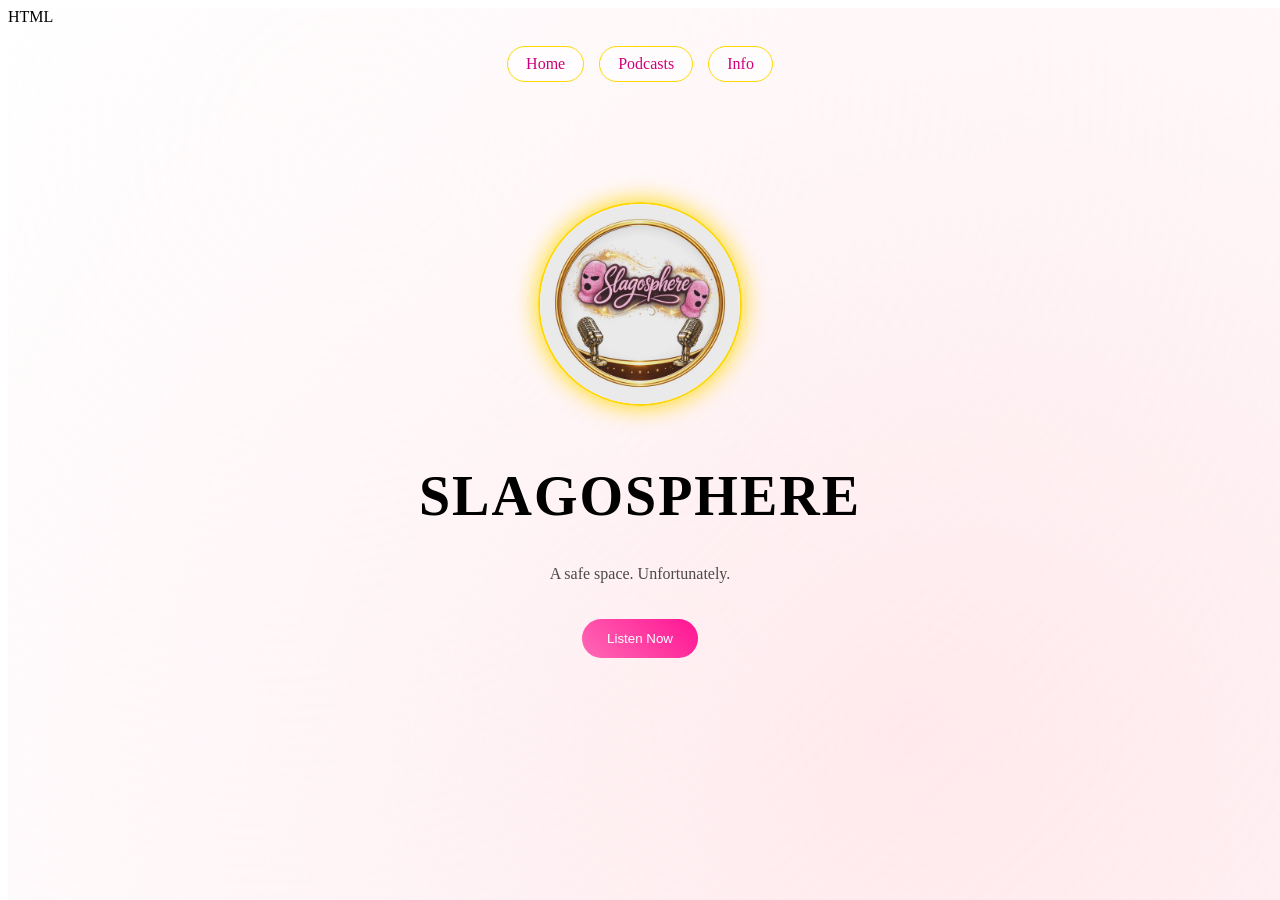
<file: index.html>
HTML

<!DOCTYPE html>
<html lang="en">
<head>
<meta charset="UTF-8">
<meta name="viewport" content="width=device-width, initial-scale=1.0">
<title>Slagosphere</title>
<link rel="stylesheet" href="style.css">
</head>
<body>

<canvas id="bg"></canvas>

<div class="nav">
  <a href="index.html">Home</a>
  <a href="podcast.html">Podcasts</a>
  <a href="info.html">Info</a>
</div>

<div class="hero">

  <img src="logo.png" class="logo">
  
  <h1>SLAGOSPHERE</h1>
  <p>A safe space. Unfortunately.</p>
  <button onclick="window.location.href='podcast.html'">Listen Now</button>
</div>

<script src="script.js"></script>
</body>
</html>
</file>
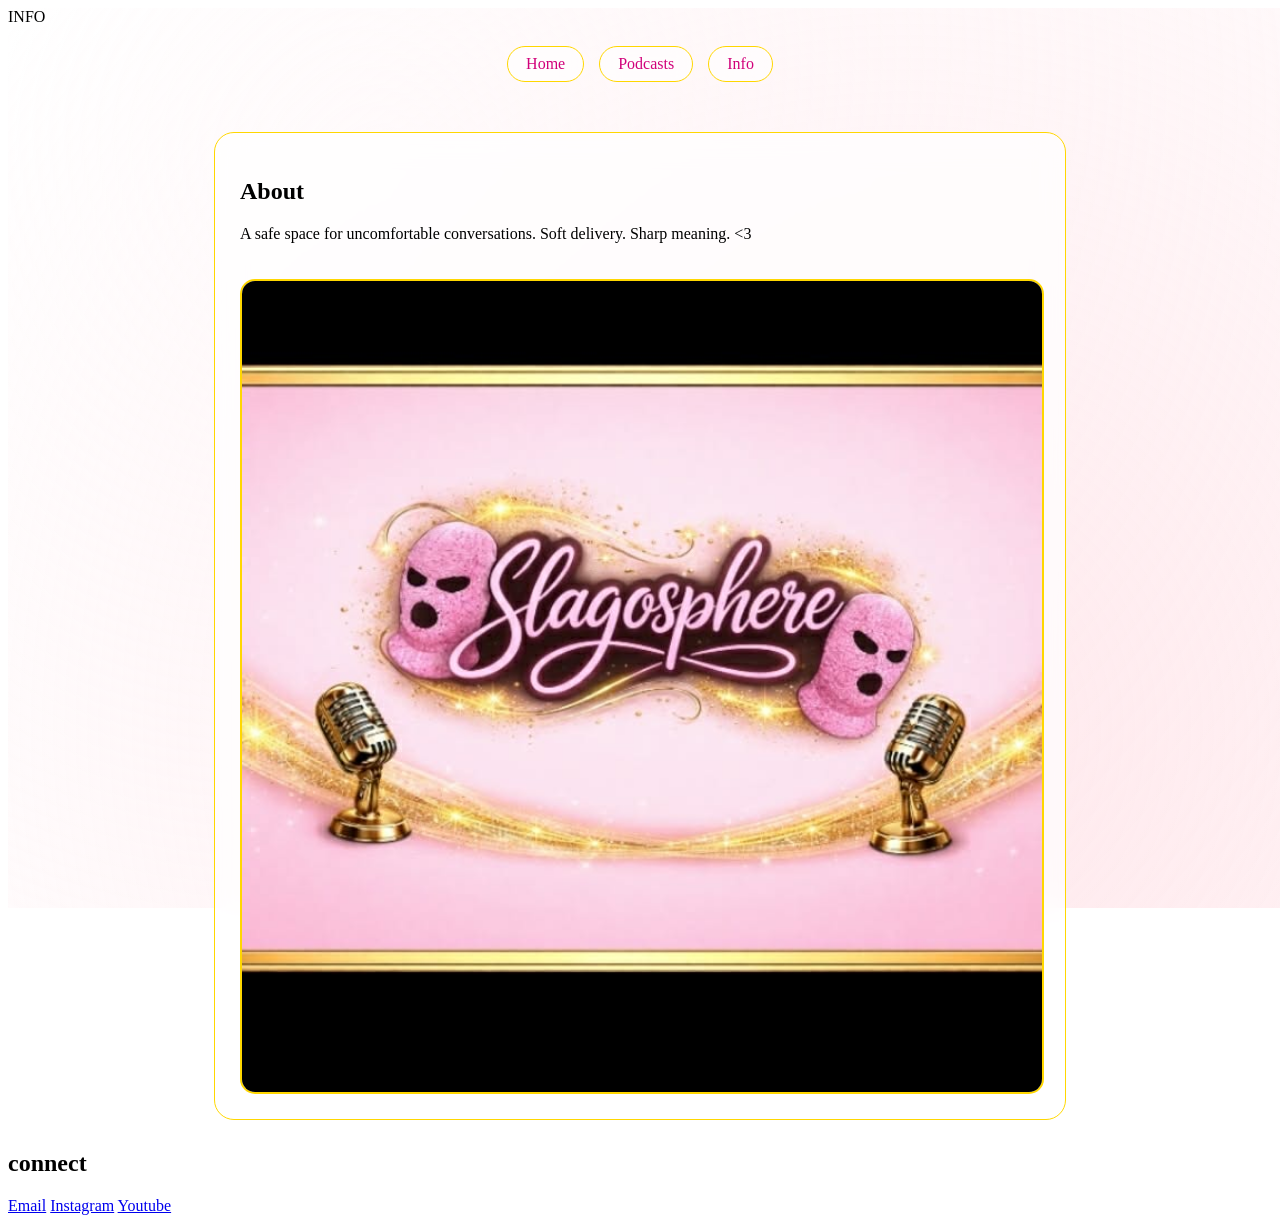
<file: info.html>
INFO

<!DOCTYPE html>
<html lang="en">
<head>
<meta charset="UTF-8">
<meta name="viewport" content="width=device-width, initial-scale=1.0">
<title>Slagosphere - Info</title>
<link rel="stylesheet" href="style.css">
</head>
<body>

<canvas id="bg"></canvas>

<div class="nav">
  <a href="index.html">Home</a>
  <a href="podcast.html">Podcasts</a>
  <a href="info.html">Info</a>
</div>

<div class="section">
  <h2>About</h2>
  <p>
    A safe space for uncomfortable conversations.  
    Soft delivery. Sharp meaning. <3

  </p>

  <img src="cover.png" class="cover">
</div>

  <div class+"section">
    <h2>connect</h2>

    <div class="socials">
      <a href=mailto:slagosphere@gmail.com">Email</a>
      <a href="https://instagram.com/slagosphere" target="_blank">Instagram</a>
      <a href="https://youtube.com/@slagosphere" target="_blank">Youtube</a>
      

<script src="script.js"></script>
</body>
</html>
</file>
<file: style.css>
CSS

/* style.css */
body {
  margin: 0;
  font-family: 'Inter', sans-serif;
  background: linear-gradient(180deg, #ffd6e7, #ffc0cb);
  color: #d1007a;
  overflow-x: hidden;
}

body::before {
  content: "";
  position: fixed;
  width: 100%;
  height: 100%;
  background: radial-gradient(circle at 30% 20%, rgba(255,255,255,0.4), transparent),
              radial-gradient(circle at 70% 80%, rgba(255,192,203,0.4), transparent);
  z-index: -2;
}

#bg {
  position: fixed;
  width: 100%;
  height: 100%;
  z-index: -1;
}

.nav {
  display: flex;
  justify-content: center;
  gap: 15px;
  padding: 20px;
}

.nav a {
  text-decoration: none;
  color: #d1007a;
  background: rgba(255,255,255,0.6);
  padding: 8px 18px;
  border-radius: 30px;
  border: 1px solid gold;
  backdrop-filter: blur(10px);
  transition: 0.3s;
}

.nav a:hover {
  box-shadow: 0 0 15px gold;
  transform: translateY(-2px);
}

.hero {
  text-align: center;
  padding: 100px 20px;
}

.hero h1 {
  font-family: 'Playfair Display', serif;
  font-size: 3.5rem;
  letter-spacing: 2px;
}

.hero p {
  opacity: 0.7;
}

button {
  margin-top: 20px;
  padding: 12px 25px;
  border-radius: 30px;
  border: none;
  background: linear-gradient(45deg, hotpink, deeppink);
  color: white;
  cursor: pointer;
  transition: 0.3s;
}

button:hover {
  box-shadow: 0 0 20px hotpink;
  transform: scale(1.05);
}

.section {
  max-width: 800px;
  margin: 30px auto;
  padding: 25px;
  background: rgba(255,255,255,0.7);
  border-radius: 20px;
  border: 1px solid gold;
  backdrop-filter: blur(15px);
  transition: 0.3s;
}

.section:hover {
  transform: translateY(-5px);
  box-shadow: 0 0 25px rgba(255,215,0,0.5);
}

h2 {
  font-family: 'Playfair Display', serif;
}

.logo {
  width: 200px;
  margin-bottom:20px;
  border-radius:50%;
  border: 2px solid gold;
  box-shadow: 0 0 25px gold;
}

audio {
  width: 100%;
  margin-top: 10px;
}

.cover {
  width: 100%;
  margin-top: 20px;
  border-radius:15px;
  border: 2px solid gold;
  box-shadow: 0 0 20px rgba(255, 215, 0 0.5);
}
</file>
